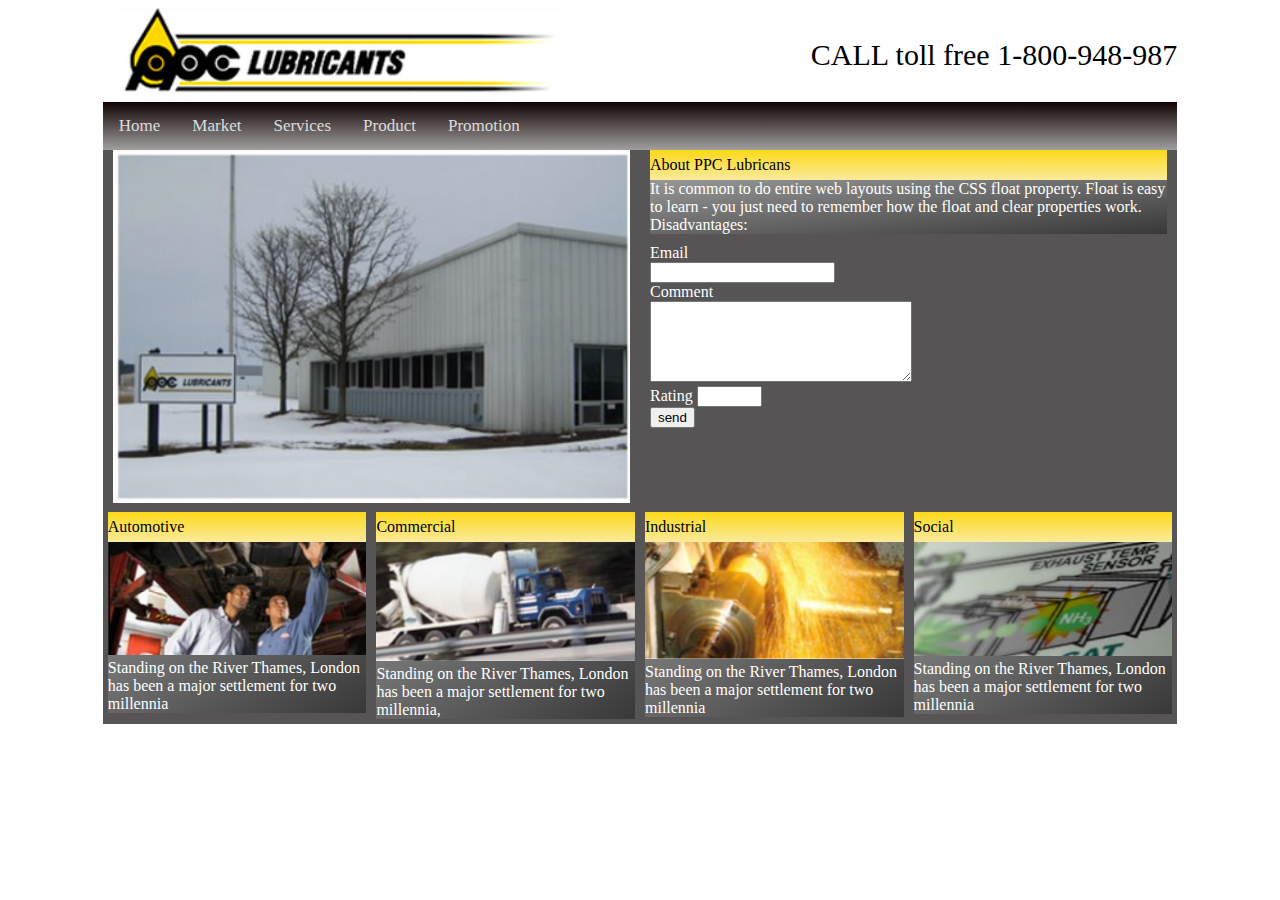
<file: TKWEB/de1/index.html>
<!DOCTYPE HTML>
<html>
<head>
	<title>Mobilestore</title>
	<link rel="stylesheet" type="text/css" href="./css/style.css">
    <meta name="viewport" content="width=device-width, initial-scale=1.0">
	<meta charset="UTF-8">
	<meta name="description" content="Trang web cua toi">
	<meta name="keywords" content="HTML ,CSS ,JS">
	
</head>
<body>
	<div class="wrapper">
		<!-- begin header -->
		 <div class="banner">
			 <div class="logo"><img src="./images/logo.jpg"  alt="Logo"></div>
			  <div class="call"><p >CALL toll free 1-800-948-987</p></div>
		 </div>
        <div class="navbar">
            <a href="#Home">Home</a>
            <a href="#Market">Market</a>
            <a href="#Services">Services</a>
            <a href="#Product">Product</a>
            <a href="#Promotion">Promotion</a>
        </div>
		<!-- end header -->
		<section class="main">
			<div class="hotnews">
				<div class="imgnews col-s-6 col-6">
					<img src="./images/hotnews.jpg" alt="hotnews">
				</div>
				<div class="textnews col-s-6 col-6">	
					<div class="title">
						About PPC Lubricans
					</div>
					<div class="content">
						It is common to do entire web layouts using the CSS float property. Float is easy to learn - you just need to remember how the float and clear properties work. Disadvantages: 
					</div>
					<div class="frmcomment">
					<form action="">
		              <label for="email">Email</label> <br>
		              <input type="text" name="email" id="email"> <br>
		              <label for="com">Comment</label> <br>
		              <textarea name="com" id="com" cols="30" rows="5"></textarea> <br>
		              <label for="rate">Rating</label>
		              <input type="text" name="rate" id="rate" size="5"> <br>
		              <input type="submit" value="send" name="submit" id="submit">
		            </form>	

				</div>
				</div>
			</div>
			<div class="news">
				<div class="item col-s-3 col-3">
					<div class="title">Automotive</div>
					<div class="content">
						<div class="forimg">
							<img src="images/news_1.jpg" alt="news">
						</div>
						<div class="forcontent">
							Standing on the River Thames, London has been a major settlement for two millennia
						</div>
					</div>
				</div>
				<div class="item col-s-3 col-3">
					<div class="title">Commercial</div>
					<div class="content">
						<div class="forimg">
							<img src="images/news_2.jpg" alt="news">
						</div>
						<div class="forcontent">
							Standing on the River Thames, London has been a major settlement for two millennia, 
						</div>
					</div>
				</div>
				<div class="item col-s-3 col-3">
					<div class="title">Industrial</div>
					<div class="content">
						<div class="forimg">
							<img src="images/new_3.jpg" alt="news">
						</div>
						<div class="forcontent">
							Standing on the River Thames, London has been a major settlement for two millennia
						</div>
					</div>
				</div>
				<div class="item col-s-3 col-3">
					<div class="title">Social</div>
					<div class="content">
						<div class="forimg">
							<img src="images/new_4.jpg" alt="news">
						</div>
						<div class="forcontent">
							Standing on the River Thames, London has been a major settlement for two millennia
						</div>
					</div>
				</div>
			</div>
		</section>
	</div>
	<script src="./js/script.js"></script>
</body>
</html>
</file>
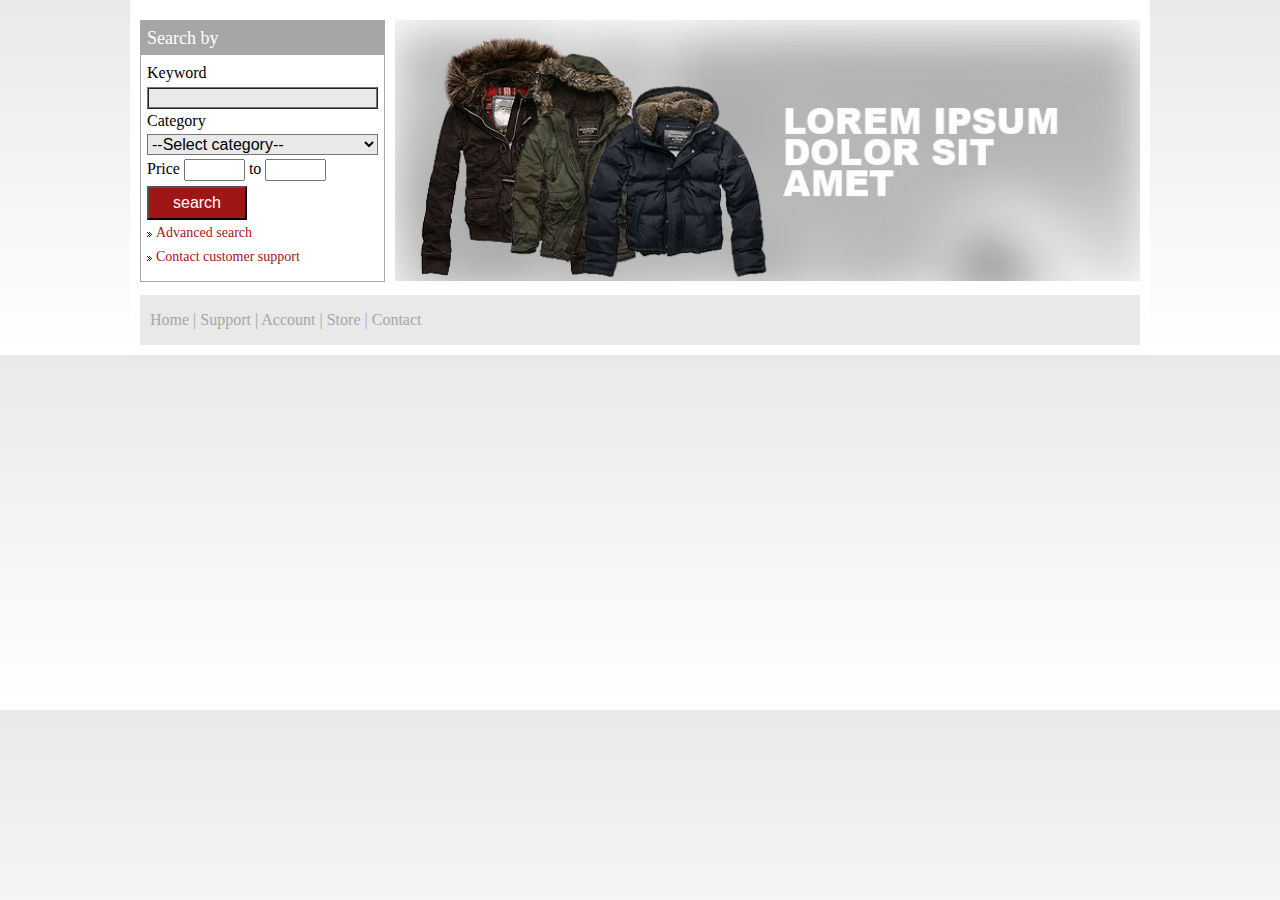
<file: TKWEB/WD081901/index.html>
<!DOCTYPE html>
<html>
<head>
  <title>Shop Around</title>
  <link rel="stylesheet" href="css/style.css">
</head>
<body>
  <div class="boundary">
    <!-- begin header -->
    <!-- end header -->

    <!-- begin main -->
    <div id="main">
      <div id="left">
        <!-- begin search -->
        <div class="search">
          <div class="title">Search by</div>
          <div class="content">
            <form action="">
              <label for="key">Keyword</label>
              <input type="text" name="key" id="key"> <br>
              <label for="cat">Category</label>
              <select name="" id="cat" name="cat">
                <option value="">--Select category--</option>
                <option value=""></option>
                <option value=""></option>
                <option value=""></option>
                <option value=""></option>
              </select>
              <label for="from">Price</label>
              <input type="text" name="from" id="from" size="5"> to <input type="text" name="to" id="to" size="5"> <br>
              <input type="submit" value="search" name="submit" id="submit">
            </form>
            <div> 
              <img src="images/bul.gif" alt=""> 
              <a href="#">Advanced search</a>
            </div>
            <div>
              <img src="images/bul.gif" alt="">
              <a href="#">Contact customer support</a>
            </div>
          </div>
        </div>
        <!-- end search -->

      </div>
      <div id="right">
        <!-- begin slider -->
        <div class="slider">
          <img src="images/slide1.jpg" alt="">
        </div>
        <!-- end slider -->
      </div>
    </div>
    <!-- end main -->

    <!-- begin footer -->
    <div id="footer">
      <p><a href="#">Home</a> <span>|</span> <a href="#">Support</a> <span>|</span> <a href="#">Account</a> <span>|</span> <a href="#">Store</a> <span>|</span> <a href="#">Contact</a></p>
    </div>
    <!-- end footer -->
  </div>
</body>
</html>
</file>
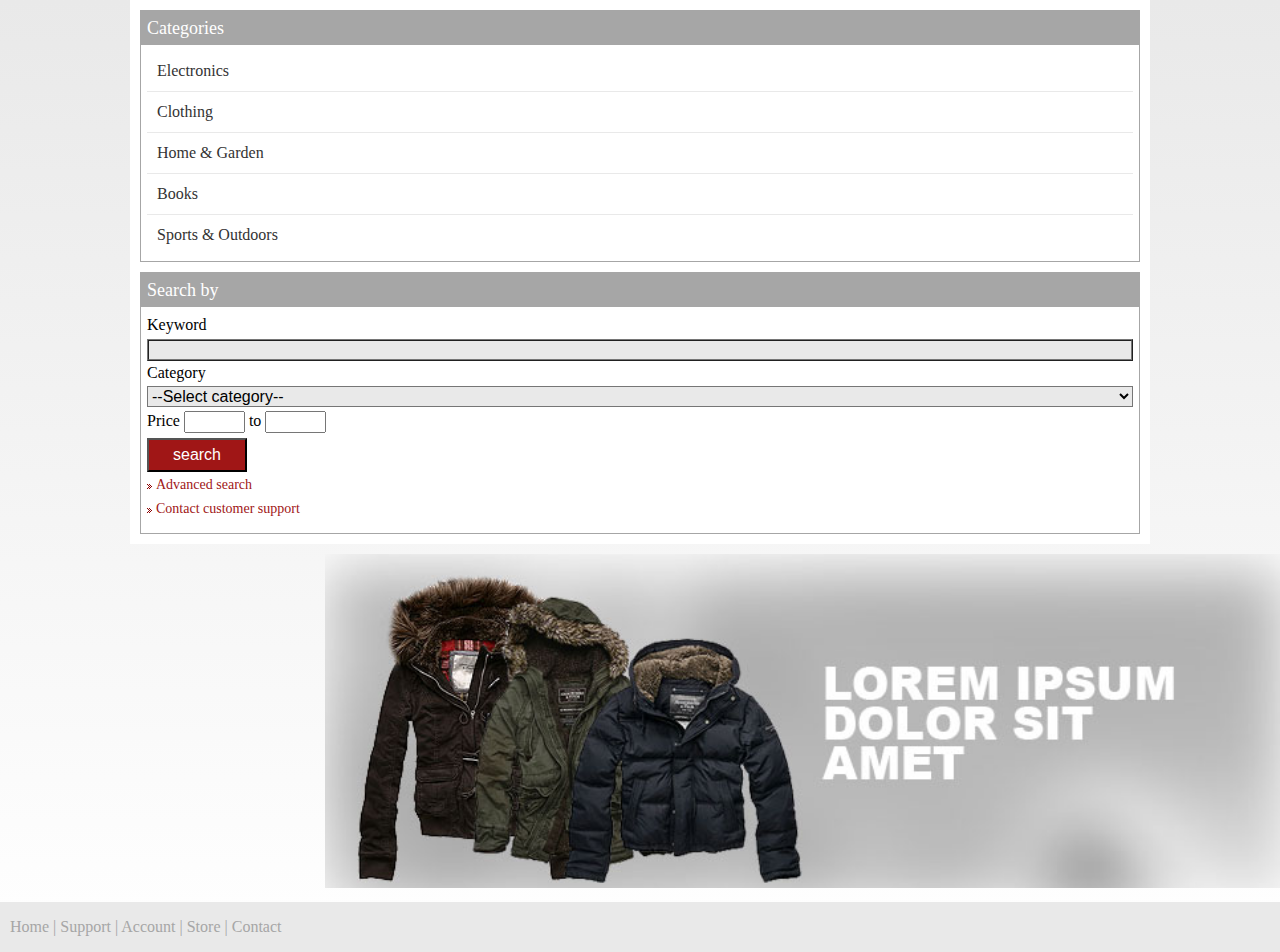
<file: TKWEB/WD081903/index.html>
<!DOCTYPE html>
<html>
<head>
  <title>Shop Around</title>
  <link rel="stylesheet" href="css/style.css">
</head>
<body>
  <div class="boundary">
    <!-- begin main -->
        <!-- begin category -->
        <div class="category">
          <div class="title">Categories</div>
          <div class="content">
            <ul>
              <li><a href="#">Electronics</a></li>
              <li><a href="#">Clothing</a></li>
              <li><a href="#">Home & Garden</a></li>
              <li><a href="#">Books</a></li>
              <li><a href="#">Sports & Outdoors</a></li>
            </ul>
          </div>
        </div>
        <!-- end category -->
        
        <!-- begin search -->
        <div class="search">
          <div class="title">Search by</div>
          <div class="content">
            <form action="">
              <label for="key">Keyword</label>
              <input type="text" name="key" id="key"> <br>
              <label for="cat">Category</label>
              <select name="" id="cat" name="cat">
                <option value="">--Select category--</option>
                  <option value="electronics">Electronics</option>
                  <option value="clothing">Clothing</option>
                  <option value="home">Home & Garden</option>
                  <option value="books">Books</option>
                    <option value="sports">Sports & Outdoors</option>
              </select>
              <label for="from">Price</label>
              <input type="text" name="from" id="from" size="5"> to <input type="text" name="to" id="to" size="5"> <br>
              <input type="submit" value="search" name="submit" id="submit">
            </form>
            <div> 
              <img src="images/bul.gif" alt=""> 
              <a href="#">Advanced search</a>
            </div>
            <div>
              <img src="images/bul.gif" alt="">
              <a href="#">Contact customer support</a>
            </div>
          </div>
        </div>
        <!-- end search -->

        
      </div>
      <div id="right">
        <!-- begin slider -->
        <div class="slider">
          <img src="images/slide1.jpg" alt="">
        </div>
        <!-- end slider -->
      </div>
    </div>
    <!-- end main -->

    <!-- begin footer -->
    <div id="footer">
      <p><a href="#">Home</a> <span>|</span> <a href="#">Support</a> <span>|</span> <a href="#">Account</a> <span>|</span> <a href="#">Store</a> <span>|</span> <a href="#">Contact</a></p>
    </div>
    <!-- end footer -->
  </div>
</body>
</html>
</file>
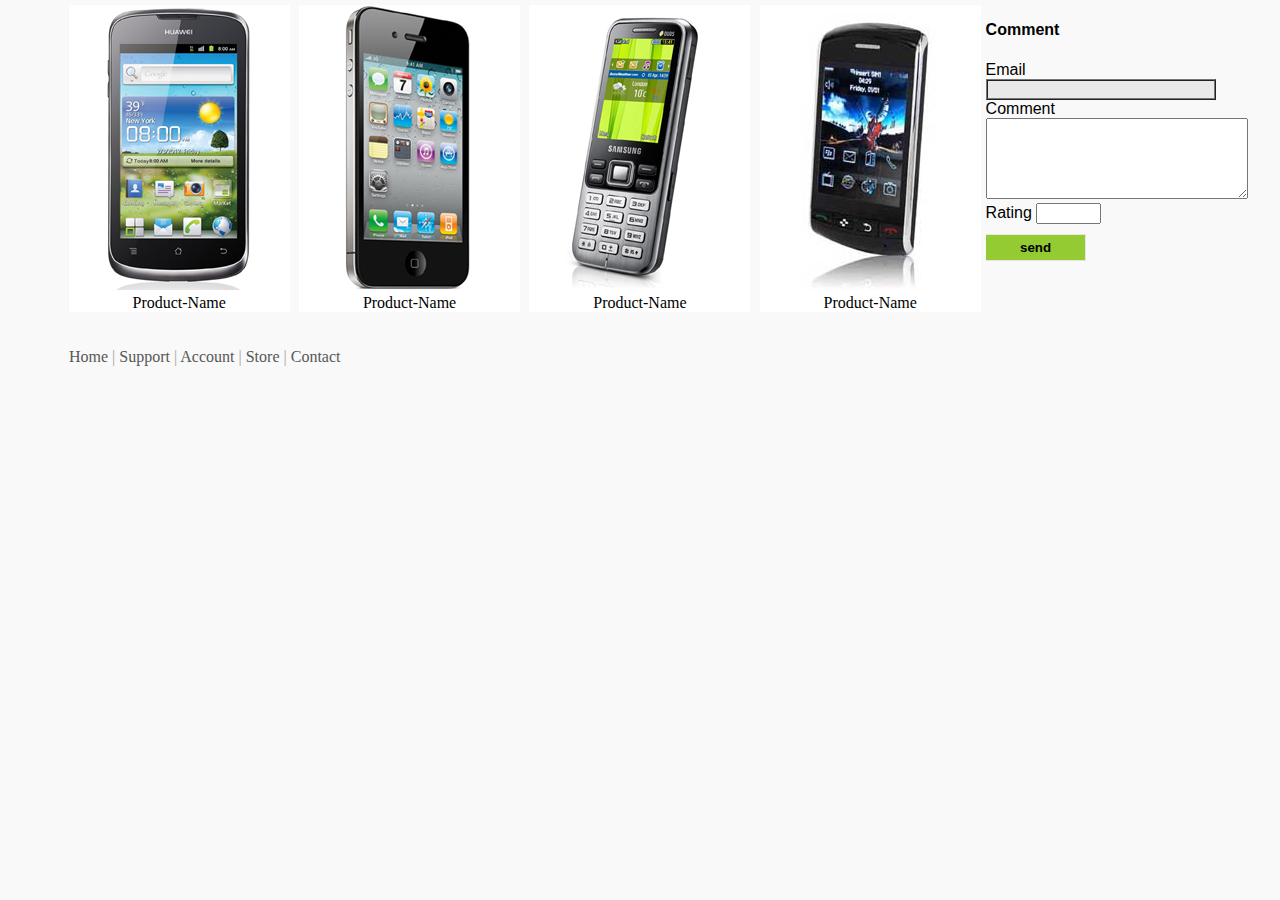
<file: TKWEB/WD121901/index.html>
<!DOCTYPE HTML>
<html>
<head>
	<title>Mobilestore</title>
	<link rel="stylesheet" type="text/css" href="css/style.css">
</head>
<body>
	
	<!-- begin header -->
	<!-- end header -->
	
	<!-- begin center -->
	<div class="content wrap">
		<!-- begin left grid items -->
		<div class="leftgrid">
			<ul>
				<li>
					<img src="images/m1.jpg" class="items" alt="" />
					<div>Product-Name</div>
				</li>
				<li>
					<img src="images/m2.jpg" class="items" alt="" />
					<div>Product-Name</div>
				</li>
				<li>
					<img src="images/m3.jpg" class="items" alt="" />
					<div>Product-Name</div>
				</li>
				<li>
					<img src="images/m4.jpg" class="items" alt="" />
					<div>Product-Name</div>
				</li>
				
			</ul>
		</div>
		<!-- end left grid items -->
		<!-- begin right slider bar -->
		<div class="rightsider">
			<h4>Comment</h4>	
			<form action="">
              <label for="email">Email</label>
              <input type="text" name="email" id="email"> <br>
              <label for="com">Comment</label>
              <textarea name="com" id="com" cols="30" rows="5"></textarea> <br>
              <label for="rate">Rating</label>
              <input type="text" name="rate" id="rate" size="5"> <br>
              <input type="submit" value="send" name="submit" id="submit">
            </form>	

		</div>
		<!-- end right slider bar -->
	</div>
	<!-- end center -->
	<!-- begin footer -->
	<div class="footer wrap">
		<p><a href="#">Home</a> <span>|</span> <a href="#">Support</a> <span>|</span> <a href="#">Account</a> <span>|</span> <a href="#">Store</a> <span>|</span> <a href="#">Contact</a></p>
	</div>
	<!-- end footer -->
	
</body>
</html>
</file>
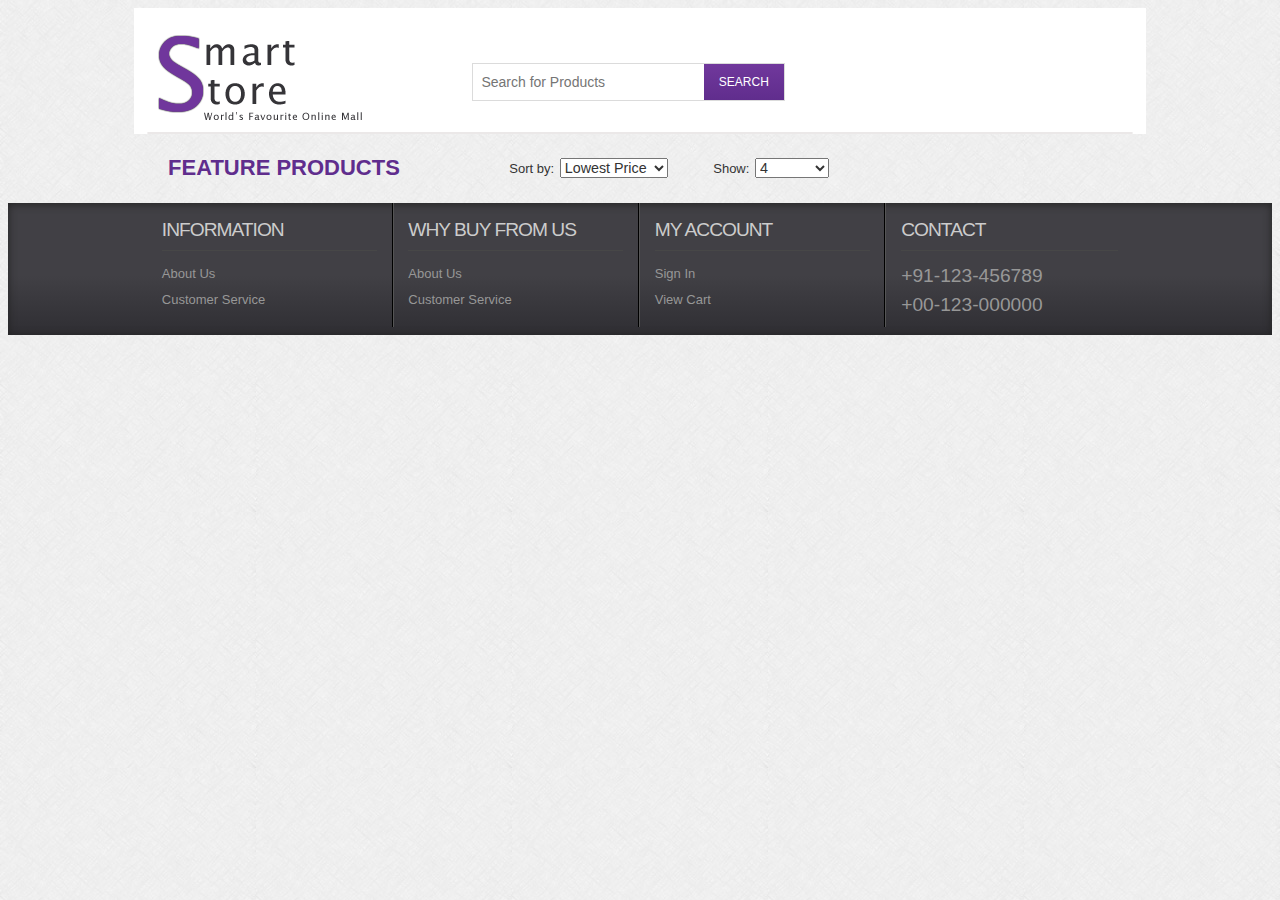
<file: TKWEB/WD122002/index.html>
<!DOCTYPE HTML>
<html>
<head>
<title>Free Smart Store Website Template | Home :: w3layouts</title>
<meta http-equiv="Content-Type" content="text/html; charset=utf-8" />
<meta name="viewport" content="width=device-width, initial-scale=1, maximum-scale=1">
<link href="css/style.css" rel="stylesheet" type="text/css" media="all"/>

</head>
<body>
<div class="wrap">
	<!-- begin header -->
	<div class="header">
		<!-- begin top header -->
		<div class="header_top">
			<div class="logo">
				<a href="index.html"><img src="images/logo.png" alt="" /></a>
			</div>
			<div class="header_top_right">
			    <div class="search_box">
				    <form>
				    	<input type="text" placeholder="Search for Products"><input type="submit" value="SEARCH">
				    </form>
			    </div>
		 	</div>   
		</div>
		<!-- end top header -->
		<!-- begin horizontal menu -->
		<div class="h_menu">
			<nav>
				<ul class="menu list-unstyled">
					
				</ul>
			</nav> 
		</div>
		<!-- end horizontal menu -->
	</div>
	<!-- end header -->
	
	<!-- begin content -->
	<div class="content">		
		<div class="content_top">
			<div class="heading">
				<h3>Feature Products</h3>
			</div>
			<div class="sort">
	    		<p>Sort by:
	    			<select>
	    				<option>Lowest Price</option>
	    				<option>Highest Price</option>
	    				<option>Lowest Price</option>
	    				<option>Lowest Price</option>
	    				<option>Lowest Price</option>
	    				<option>In Stock</option>  				   				
	    			</select>
	    		</p>
			</div>
			<div class="show">
	    		<p>Show:
	    			<select>
	    				<option>4</option>
	    				<option>8</option>
	    				<option>12</option>
	    				<option>16</option>
	    				<option>20</option>
	    				<option>In Stock</option>  				   				
	    			</select>
	    		</p>
			</div>    		
		</div>
		<!-- begin list item -->
	  	<!-- Student insert code here -->

	  	
		<!-- end list item -->
	</div>
	<!-- end content -->
</div>
<div class="footer">
   	<div class="wrapper">	
		<div class="col_1_of_4">
			<h4>Information</h4>
			<ul>
			<li><a href="#">About Us</a></li>
			<li><a href="#">Customer Service</a></li>					
			</ul>
		</div>
		<div class="col_1_of_4">
			<h4>Why buy from us</h4>
			<ul>
			<li><a href="about.html">About Us</a></li>
			<li><a href="faq.html">Customer Service</a></li>					
			</ul>
		</div>
		<div class="col_1_of_4">
			<h4>My account</h4>
			<ul>
				<li><a href="contact.html">Sign In</a></li>
				<li><a href="index.html">View Cart</a></li>						
			</ul>
		</div>
		<div class="col_1_of_4">
			<h4>Contact</h4>
			<ul>
				<li><span>+91-123-456789</span></li>
				<li><span>+00-123-000000</span></li>
			</ul>						
		</div>
	</div>   
</div>   
</body>
</html>
</file>
<file: TKWEB/de1/css/style.css>
/* For mobile phones: */
[class*="col-"] {
    width: 100%;
  }
  
  @media only screen and (min-width: 600px) {
    /* For tablets: */
    .col-s-1 {width: 8.33%;}
    .col-s-2 {width: 16.66%;}
    .col-s-3 {width: 25%;}
    .col-s-4 {width: 33.33%;}
    .col-s-5 {width: 41.66%;}
    .col-s-6 {width: 50%;}
    .col-s-7 {width: 58.33%;}
    .col-s-8 {width: 66.66%;}
    .col-s-9 {width: 75%;}
    .col-s-10 {width: 83.33%;}
    .col-s-11 {width: 91.66%;}
    .col-s-12 {width: 100%;}
  }
  
  @media only screen and (min-width: 768px) {
    /* For desktop: */
    .col-1 {width: 8.33%;}
    .col-2 {width: 16.66%;}
    .col-3 {width: 25%;}
    .col-4 {width: 33.33%;}
    .col-5 {width: 41.66%;}
    .col-6 {width: 50%;}
    .col-7 {width: 58.33%;}
    .col-8 {width: 66.66%;}
    .col-9 {width: 75%;}
    .col-10 {width: 83.33%;}
    .col-11 {width: 91.66%;}
    .col-12 {width: 100%;}
  }
  
  .wrapper{
      width: 85%;
      background-color: #7F7E7E;
      margin: 0 auto;
  }
  /*begin header*/
  .navbar{
    overflow: hidden;
    background-image: linear-gradient(to top,rgba(236, 235, 232, 0.305),#100202);
  }
 
  .navbar a{
    float: left;
    color: #ddd;
    text-align: center;
    padding: 14px 16px;
    text-decoration: none;
    font-size: 17px;
  }
  .navbar a:hover{
    color: #FCD917;
    background-color: #743434;
  }
  .banner{
    display: flex;
    background-color: white;
    
  }
 .logo{
  width: 50%;
 }
  .call{
    font-size: 30px;
    margin-top: 0;
    width: 50%;
    text-align: right;
  }
 



  /*end header*/


  
  .main{
      width: 100%;
      background-color: #565454;
      overflow: auto;
  }
  .hotnews{
      width: 100%;
      
  }
  .imgnews{
      float: left;
      padding: 0 10px;
      box-sizing: border-box;
  }
  .imgnews img{
      width: 100%;
  }
  .textnews{
      float: left;
      padding: 0 10px;
      box-sizing: border-box;
  }
  .title{
      line-height: 30px;
      background-image: linear-gradient(to bottom, #FCD917, #FBEA9D)
  }
  
  .content{
      color: white;
      background-image: linear-gradient(to bottom right, #989797, #383838)
  }
  
  .news{
      clear: both;
  }
  
  .item{
      float: left;
      box-sizing: border-box;
      padding: 5px 5px;
  }
  .item img{
      width: 100%;
  }
  .frmcomment{
      margin-top: 10px;
      color: white;
  }
</file>
<file: TKWEB/WD081901/css/style.css>
*{
	padding: 0;
	margin: 0;
}
body{
	background-image: linear-gradient(#E9E9E9, white);
	
}
.boundary{
	width: 1000px;
	background-color: white;
	margin: 0 auto;
	padding: 10px;
}
/*begin header*/
/*end header*/

/*begin main*/
#main{
	background-color: white;
	overflow: auto;
	clear: both;
}
#left{
	width: 25%;
	float: left;
	padding: 10px 5px 10px 0px;
	box-sizing: border-box;
}

#right{
	width: 75%;
	float: right;
	padding: 10px 0px 10px 5px;
	box-sizing: border-box;
}
/*end main*/
/*begin footer*/
#footer{
	clear: both;
	background-color: #E9E9E9;
	overflow: auto;
	margin: 0;
	line-height: 50px;
	color: #A6A6A6;
	padding-left: 10px;
}
#footer a{
	color: #A6A6A6;
	text-decoration: none;
}
#footer a:hover{
	color: #A01616;
}
/*end footer*/
.slider img{
	width: 100%;
}
.search{
	min-height: 260px;
	border: 1px solid #A6A6A6;
	
}
.title{
	background-color: #A6A6A6;
	font-size: 18px;
	line-height: 22px;
	color: white;
	padding: 6px;
}
.content{
	padding: 6px;
	line-height: 24px;
}
.content #key{
	width: 100%;
	box-sizing: border-box;
	background-color: #E9E9E9;
	border-style: ridge;
}
.content input{
	line-height: 18px;
}
.content #cat{
	width: 100%;
	background-color: #E9E9E9;
	font-size: 16px;
}

.content #submit{
	font-size: 16px;
	width: 100px;
	line-height: 30px;
	background-color: #A01616;
	color: white;
	margin-top: 5px;
}
.content div a{
	color: #A01616;
	font-size: 14px;
	line-height: 14px;
	text-decoration: none;
}
.content div a:visited{
	color: #A01616;
	font-size: 14px;
	line-height: 14px;
	text-decoration: none;
}
.content div a:hover{
	color: #A6A6A6;
	font-weight: bold;
}
</file>
<file: TKWEB/WD081903/css/style.css>
*{
	padding: 0;
	margin: 0;
}
body{
	background-image: linear-gradient(#E9E9E9, white);
	
}
.boundary{
	width: 1000px;
	background-color: white;
	margin: 0 auto;
	padding: 10px;
}
/*begin main*/
#main{
	background-color: white;
	overflow: auto;
	clear: both;
}
#left{
	width: 25%;
	float: left;
	padding: 10px 5px 10px 0px;
	box-sizing: border-box;
}
#right{
	width: 75%;
	float: right;
	padding: 10px 0px 10px 5px;
	box-sizing: border-box;
}
/*end main*/
/*begin footer*/
#footer{
	clear: both;
	background-color: #E9E9E9;
	overflow: auto;
	margin: 0;
	line-height: 50px;
	color: #A6A6A6;
	padding-left: 10px;
}
#footer a{
	color: #A6A6A6;
	text-decoration: none;
}
#footer a:hover{
	color: #A01616;
}
/*end footer*/
.slider img{
	width: 100%;
}

/*begin category*/
/*begin category*/
.category{
	margin-bottom: 10px;
	  border: 1px solid #A6A6A6;
  }
  .category ul{
	list-style: none; /* Remove bullets */
	padding: 0;
  }
  .category ul li a{
	  display: block; /* Take up the whole width of the li */
	  padding: 8px 10px;
	  text-decoration: none;
	  color: #333;
	  border-bottom: 1px solid #E9E9E9;
  }
  .category ul li a:hover{
	  background-color: #E9E9E9;
	  color: #A01616;
	  font-weight: bold;
  }
  .category ul li:last-child a{
	  border-bottom: none;
  }
  /*end category*/
/*end category*/

/*begin search*/

.title{
	background-color: #A6A6A6;
	font-size: 18px;
	line-height: 22px;
	color: white;
	padding: 6px;
}
.content{
	padding: 6px;
	line-height: 24px;
}
.search{
	margin-top: 10px;
	min-height: 260px;
	border: 1px solid #A6A6A6;
}
.content #key{
	width: 100%;
	box-sizing: border-box;
	background-color: #E9E9E9;
	border-style: ridge;
}
.content input{
	line-height: 18px;
}
.content #cat{
	width: 100%;
	background-color: #E9E9E9;
	font-size: 16px;
}
.content #submit{
	font-size: 16px;
	width: 100px;
	line-height: 30px;
	background-color: #A01616;
	color: white;
	margin-top: 5px;
}
.content div a{
	color: #A01616;
	font-size: 14px;
	line-height: 14px;
	text-decoration: none;
}
.content div a:visited{
	color: #A01616;
	font-size: 14px;
	line-height: 14px;
	text-decoration: none;
}
.content div a:hover{
	color: #A6A6A6;
	font-weight: bold;
}
/*end search*/
</file>
<file: TKWEB/WD121901/css/style.css>
a {
	text-decoration: none;
}		
body{
	background-color: #F9F9F9;
	margin: 0;
}
.wrap{
	width: 90%;
	margin: 0 auto;
}

/*begin header*/

/*end header*/
/*begin left grid items*/
.leftgrid{
	width: 80%;
	float: left;
}
.leftgrid ul{
	width: 100%;
	margin: 0;
	padding: 0;
	list-style: none;
}
.leftgrid li{
	width: 24%;
	float: left;
	background-color: white;
	box-sizing: border-box;
	margin: .5%;
	text-align: center;
}
.leftgrid img{
	size: 100%;
}
/*end left grid items*/
/*begin right side bar*/		
.rightsider{
	float:right;
	width:20%;
	font-family: 'Open Sans', sans-serif;
}
/*end right side bar*/
/*begin footer*/
.footer{
	clear: both;		
	overflow: auto;
	line-height: 50px;
	color: #A6A6A6;
	padding-left: 10px;
	
}
.footer a{
	color: #575757;
	text-decoration: none;
}
.footer a:hover{
	color: #94CB32;
}
/*end footer*/
/*begin comment form*/
#email{
	width: 100%;
	box-sizing: border-box;
	background-color: #E9E9E9;
	border-style: ridge;
}
#submit{
	width: 100px;
	color: #000;			
	padding: 5px 9px 5px 10px;
	border: 1px solid #e5e5e5;
	margin: 10px 0;
	border-left:none;
	cursor:pointer;
	background:#94CB32;
	font-weight: bold;
}
/*end conment form*/
</file>
<file: TKWEB/WD122002/css/style.css>
reset */
html,body,div,span,applet,object,iframe,h1,h2,h3,h4,h5,h6,p,blockquote,pre,a,abbr,acronym,address,big,cite,code,del,dfn,em,img,ins,kbd,q,s,samp,small,strike,strong,sub,sup,tt,var,b,u,i,dl,dt,dd,ol,nav ul,nav li,fieldset,form,label,legend,table,caption,tbody,tfoot,thead,tr,th,td,article,aside,canvas,details,embed,figure,figcaption,footer,header,hgroup,menu,nav,output,ruby,section,summary,time,mark,audio,video{margin:0;padding:0;border:0;font-size:100%;font:inherit;vertical-align:baseline;}
article, aside, details, figcaption, figure,footer, header, hgroup, menu, nav, section {display: block;}
ol,ul{list-style:none;margin:0;padding:0;}
blockquote,q{quotes:none;}
blockquote:before,blockquote:after,q:before,q:after{content:'';content:none;}
table{border-collapse:collapse;border-spacing:0;}
/* start editing from here */
a{text-decoration:none;}
.txt-rt{text-align:right;}/* text align right */
.txt-lt{text-align:left;}/* text align left */
.txt-center{text-align:center;}/* text align center */
.float-rt{float:right;}/* float right */
.float-lt{float:left;}/* float left */
.clear{clear:both;}/* clear float */
.pos-relative{position:relative;}/* Position Relative */
.pos-absolute{position:absolute;}/* Position Absolute */
.vertical-base{	vertical-align:baseline;}/* vertical align baseline */
.vertical-top{	vertical-align:top;}/* vertical align top */
.underline{	padding-bottom:5px;	border-bottom: 1px solid #eee; margin:0 0 20px 0;}/* Add 5px bottom padding and a underline */
nav.vertical ul li{	display:block;}/* vertical menu */
nav.horizontal ul li{	display: inline-block;}/* horizontal menu */
img{max-width:100%;}
/*end reset*/
body{
	font-family:Arial, Helvetica, sans-serif;
	background:url(../images/body_bg3.jpg);
}
.wrap{
	width:78%;
	margin:0 auto;
	padding:0 1%;
	background:#FFF;
}
/*** begin header ***/
.header{
	background:#FFF;
}
.header_top{
	padding:20px 0;
}
.logo{
	float:left;
	width:33%;
}
.header_top_right{
	float:left;
	width:67%;
	margin-top:35px;
}
.search_box{
	float:left;
	border: 1px solid #DBDBDB;
	position:relative;
	width:47%;
}
.search_box input[type="text"]{
	width:74%;
	padding:10px 8px;
	outline:none;
	border:none;
	background:none;
	font-size:14px;
	color:#a5a5a5;
	font-family:Arial;
	outline:none;
	margin:0;
}
.search_box input[type="submit"]{
	border:none;
	cursor:pointer;
	color:#FFF;
	font-size:12px;
	padding:10px 15px;
	height: 36px;
	margin:0;
	background: -webkit-gradient(linear,left top,left bottom,from(#70389C),to(#602D8D));
	background: -moz-linear-gradient(top,#70389C,#602D8D);
	background: -o-linear-gradient(top,#70389C,#602D8D);
	background: -ms-linear-gradient(top,#70389C,#602D8D);
	-webkit-transition: all .9s;
	-moz-transition: all .9s;
	-o-transition: all .9s;
	-ms-transition: all .9s;
	transition: all .9s;
	position:absolute;
	right:0;
	top:0;
}
.search_box input[type="submit"]:hover{
	background:#444;
}


/* start h_menu */
.h_menu {
	clear: left;
    background: #38373C;
    position: relative;
    overflow: auto;
}
.nav-drop {
    float: left;
    width:25%;
}
ul.menu.list-unstyled li a {
    color: #fff;
    display: block;
    float: left;
    font-size: 15px;
    padding: 20px 32px;
    text-decoration: none;
    background:#38373C;
    text-transform: uppercase;
    font-family: 'Doppio One', sans-serif;
    border-left: 2px groove #636363;
}
ul.menu.list-unstyled li a:hover {
    color: #FFF;
    filter: progid:DXImageTransform.Microsoft.gradient(startColorstr='#70389c',endColorstr='#602d8d');
    background: -webkit-gradient(linear,left top,left bottom,from(#70389C),to(#602D8D));
    background: -moz-linear-gradient(top,#70389C,#602D8D);
    background: -o-linear-gradient(top,#70389C,#602D8D);
    background: -ms-linear-gradient(top,#70389C,#602D8D);
}
nav{
	display:block;
}
/*** end header ***/

.content{
	padding: 0;
	background:#FFF;
}
.content h2{ 
	font-size:23px;
	color:#6C6C6C;
	font-family: 'Monda', sans-serif;
}
.content_top{
	padding:0px 20px;
	border:1px solid #EBE8E8;
	border-radius:3px;
}
.content_bottom{
	padding:5px 20px;
	border:1px solid #EBE8E8;
	border-radius:3px;
	margin-top:2.6%;
}
.heading{
	float:left;
	margin-right:10%;
}
.heading h3{
	font-family: 'Monda', sans-serif;
	font-size:22px;
	color:#602D8D;
	text-transform:uppercase;
}
.sort,.show{
	float:left;
	width:20%;
	margin-left:1.6%;
	padding-top:25px;
}
.sort p,.show p{
	display:inline;
	font-size:0.8125em;
	color: #333;
}
.sort select,.show select{
	display:inline;
	font-size:1.1em;
	color: #333;
	margin-left:2px;
}

/*** begin list item ***/
/*Student insert code here*/

/*** end list items ***/

/*** begin footer ***/
.wrapper{	
	width:78%;
	margin:0 auto;
	padding:0 1%;
}
.footer{
	position:relative;
	background: #414045; 
	background: -moz-linear-gradient(top,  #414045 55%, #2f2e33 100%); 
	background: -webkit-gradient(linear, left top, left bottom, color-stop(55%,#414045), color-stop(100%,#2f2e33));
	background: -webkit-linear-gradient(top,  #414045 55%,#2f2e33 100%); 
	background: -o-linear-gradient(top,  #414045 55%,#2f2e33 100%); 
	background: -ms-linear-gradient(top,  #414045 55%,#2f2e33 100%); 
	background: linear-gradient(to bottom,  #414045 55%,#2f2e33 100%); 
	filter: progid:DXImageTransform.Microsoft.gradient( startColorstr='#414045', endColorstr='#2f2e33',GradientType=0 );
	box-shadow: inset 0px 1px 8px #222;
	overflow: auto;	
	clear: left;
}
.section {
	clear: both;
	padding: 0px;
	margin: 0px;
}
.group:before,
.group:after {
    content:"";
    display:table;
}
.group:after {
    clear:both;
}
.group {
    zoom:1;
}
.col_1_of_4{
	display: block;
	float:left;
	
	border-right: 2px groove #555;
	width: 25%;
	padding:1.5%; 
	box-sizing: border-box;
}

.col_1_of_4:last-child {
	border:none;
}
.col_1_of_4  h4 {
	color:#ccc;
	margin-bottom: .5em;
	font-size:1.2em;
	line-height: 1.2;
	font-family:'Doppio One', sans-serif;
	font-weight : normal;
	margin-top: 0px;
	letter-spacing: -1px;
	text-transform:uppercase;
	border-bottom:1px solid #474747;
	padding-bottom:0.5em;
}
.col_1_of_4  li a{
	font-size:0.8125em;
	padding:0.4em 0;
	color:#979797;
	font-family :Arial, Helvetica, sans-serif;
	display:block;	 	 
}
.col_1_of_4  li a:hover,.span_1_of_4  li span:hover{
	color:#BBB7B7;
}
.col_1_of_4  li span{
	font-size:1.2em;
	padding:0.2em 0;
	color:#979797;
	display:block;
	cursor:pointer;
}
/***end footer**
</file>
